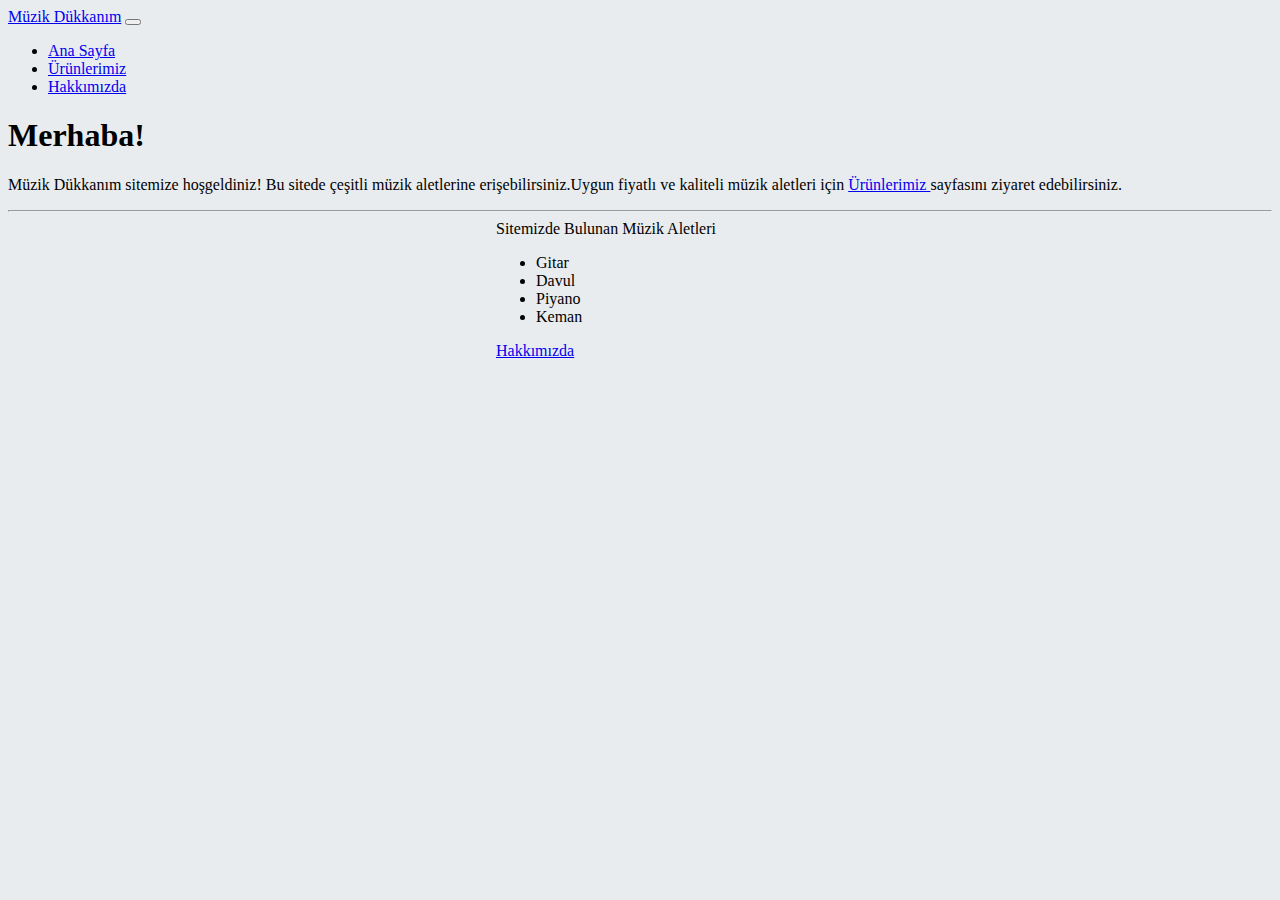
<file: Odev1/index.html>
<!DOCTYPE html>
<html lang="tr">
<head>
    <meta charset="UTF-8">
    <meta name="viewport" content="width=device-width, initial-scale=1.0">
    <title>Müzik Dükkanım</title>
    <link href="https://cdn.jsdelivr.net/npm/bootstrap@5.3.2/dist/css/bootstrap.min.css" rel="stylesheet" integrity="sha384-T3c6CoIi6uLrA9TneNEoa7RxnatzjcDSCmG1MXxSR1GAsXEV/Dwwykc2MPK8M2HN" crossorigin="anonymous">

</head>
<body style="background-color:  #E9ECEF;">
    
    <!-- Navbar - Start -->
    <header>
        <nav class="navbar navbar-expand-lg navbar-dark bg-dark">
            <a aria-colcount="navbar-brand" class="text-decoration-none text-danger" href="#">Müzik Dükkanım</a>
            <button class="navbar-toggler" type="button" data-toggle="collapse" data-target="#navbarNav" aria-controls="navbarNav" aria-expanded="false" aria-label="Toggle navigation">
              <span class="navbar-toggler-icon"></span>
            </button>
            <div class="collapse navbar-collapse" id="navbarNav">
              <ul class="navbar-nav">
                <li class="nav-item active">
                  <a class="nav-link" href="index.html">Ana Sayfa <span class="sr-only"></span></a>
                </li>
                <li class="nav-item">
                  <a class="nav-link" href="product.html">Ürünlerimiz</a>
                </li>
                <li class="nav-item">
                  <a class="nav-link" href="about-us.html">Hakkımızda</a>
                </li>
              </ul>
            </div>
          </nav>
    </header>
    <!-- Navbar - End -->

    <!-- Content - Start -->
    <section>
         <!-- Articles - Start -->
         <article>
            <div class="jumbotron">
                <h1 class="display-4 text-danger text-center">Merhaba!</h1>
                <p class="lead text-center">Müzik Dükkanım sitemize hoşgeldiniz! Bu sitede çeşitli müzik aletlerine erişebilirsiniz.Uygun fiyatlı ve kaliteli müzik aletleri için   <a href=" product.html "> Ürünlerimiz </a>   sayfasını ziyaret edebilirsiniz.</p>
                <hr class="my-4 text-center">
              </div>
            <div class="card " style="width: 18rem; margin: 0 auto;">
                <div class="card-header text-warning" >
                    Sitemizde Bulunan Müzik Aletleri
                </div>
                <ul class="list-group list-group-flush ">
                  <li class="list-group-item">Gitar</li>
                  <li class="list-group-item">Davul</li>
                  <li class="list-group-item">Piyano</li>
                  <li class="list-group-item">Keman</li>
                </ul>
                <a class="btn btn-primary btn-lg" href="about-us.html" role="button">Hakkımızda</a>
            </div>
        </article>
        <!-- Articles - End -->
    </section>
    <!-- Content - End -->
</body>
</html>
</file>
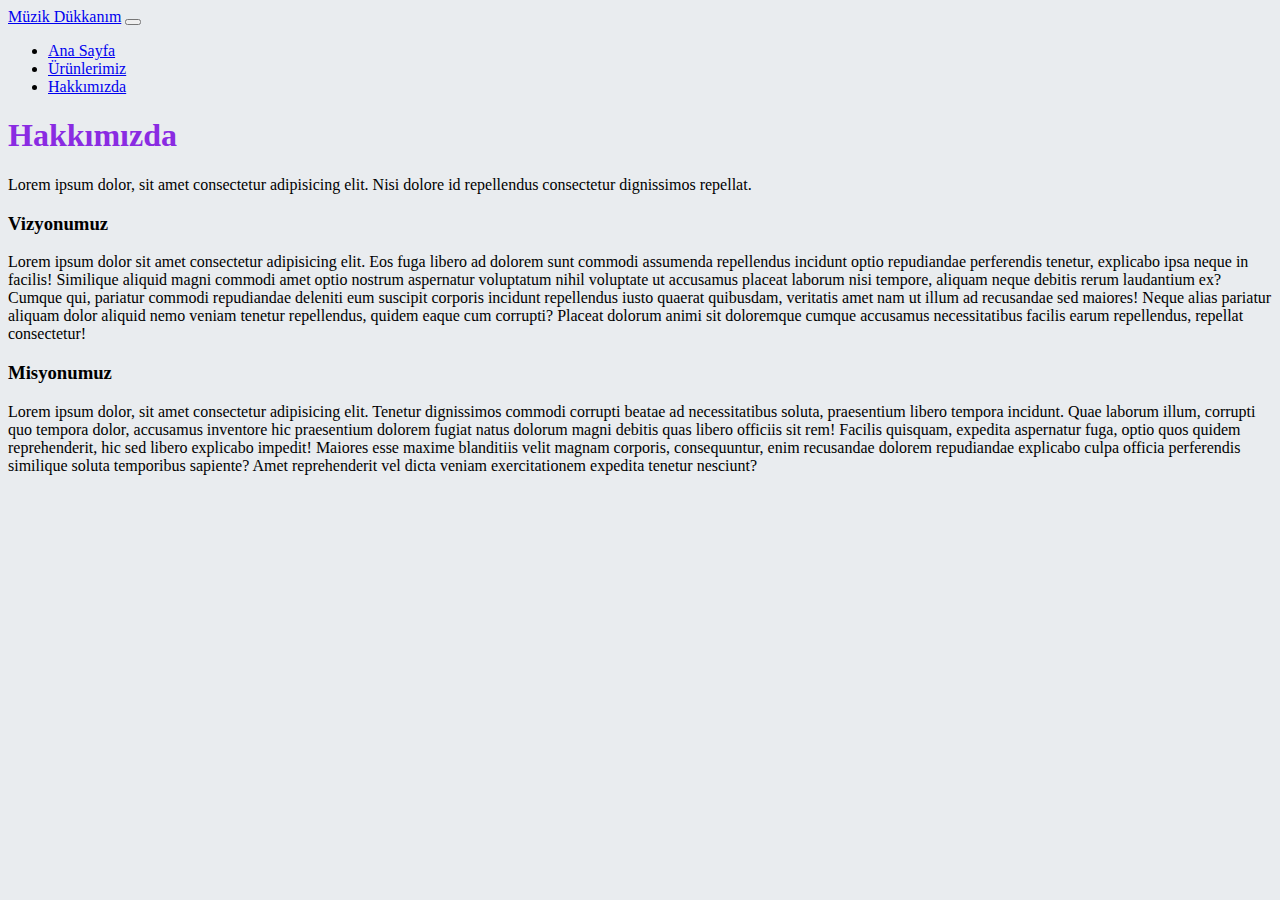
<file: Odev1/about-us.html>
<!DOCTYPE html>
<html lang="en">
<head>
    <meta charset="UTF-8">
    <meta name="viewport" content="width=device-width, initial-scale=1.0">
    <title>Hakkımızda</title>
    <link href="https://cdn.jsdelivr.net/npm/bootstrap@5.3.2/dist/css/bootstrap.min.css" rel="stylesheet" integrity="sha384-T3c6CoIi6uLrA9TneNEoa7RxnatzjcDSCmG1MXxSR1GAsXEV/Dwwykc2MPK8M2HN" crossorigin="anonymous">

</head>
<body style="background-color:  #E9ECEF;">
    <header>
        <nav class="navbar navbar-expand-lg navbar-dark bg-dark">
            <a aria-colcount="navbar-brand" class="text-decoration-none text-danger" href="#">Müzik Dükkanım</a>
            <button class="navbar-toggler" type="button" data-toggle="collapse" data-target="#navbarNav" aria-controls="navbarNav" aria-expanded="false" aria-label="Toggle navigation">
              <span class="navbar-toggler-icon"></span>
            </button>
            <div class="collapse navbar-collapse" id="navbarNav">
              <ul class="navbar-nav">
                <li class="nav-item active">
                  <a class="nav-link" href="index.html">Ana Sayfa <span class="sr-only"></span></a>
                </li>
                <li class="nav-item">
                  <a class="nav-link" href="product.html">Ürünlerimiz</a>
                </li>
                <li class="nav-item">
                  <a class="nav-link" href="about-us.html">Hakkımızda</a>
                </li>
              </ul>
            </div>
          </nav>
        </header>
    <section>
        <div style="background-color:  #E9ECEF;" class="card">
            <div class="card-body">
                <h1 class="text-center" style="color: blueviolet;">Hakkımızda</h1>
                <p>Lorem ipsum dolor, sit amet consectetur adipisicing elit. Nisi dolore id repellendus consectetur dignissimos repellat.</p>
                <h3 class=" text-warning">Vizyonumuz</h3>
                <p>Lorem ipsum dolor sit amet consectetur adipisicing elit. Eos fuga libero ad dolorem sunt commodi assumenda repellendus incidunt optio repudiandae perferendis tenetur, explicabo ipsa neque in facilis! Similique aliquid magni commodi amet optio nostrum aspernatur voluptatum nihil voluptate ut accusamus placeat laborum nisi tempore, aliquam neque debitis rerum laudantium ex? Cumque qui, pariatur commodi repudiandae deleniti eum suscipit corporis incidunt repellendus iusto quaerat quibusdam, veritatis amet nam ut illum ad recusandae sed maiores! Neque alias pariatur aliquam dolor aliquid nemo veniam tenetur repellendus, quidem eaque cum corrupti? Placeat dolorum animi sit doloremque cumque accusamus necessitatibus facilis earum repellendus, repellat consectetur!</p>
                <h3 class=" text-warning">Misyonumuz</h3>
                <p>Lorem ipsum dolor, sit amet consectetur adipisicing elit. Tenetur dignissimos commodi corrupti beatae ad necessitatibus soluta, praesentium libero tempora incidunt. Quae laborum illum, corrupti quo tempora dolor, accusamus inventore hic praesentium dolorem fugiat natus dolorum magni debitis quas libero officiis sit rem! Facilis quisquam, expedita aspernatur fuga, optio quos quidem reprehenderit, hic sed libero explicabo impedit! Maiores esse maxime blanditiis velit magnam corporis, consequuntur, enim recusandae dolorem repudiandae explicabo culpa officia perferendis similique soluta temporibus sapiente? Amet reprehenderit vel dicta veniam exercitationem expedita tenetur nesciunt?</p>
            </div>
          </div>
        
            
    </section>
    
</body>
</html>
</file>
